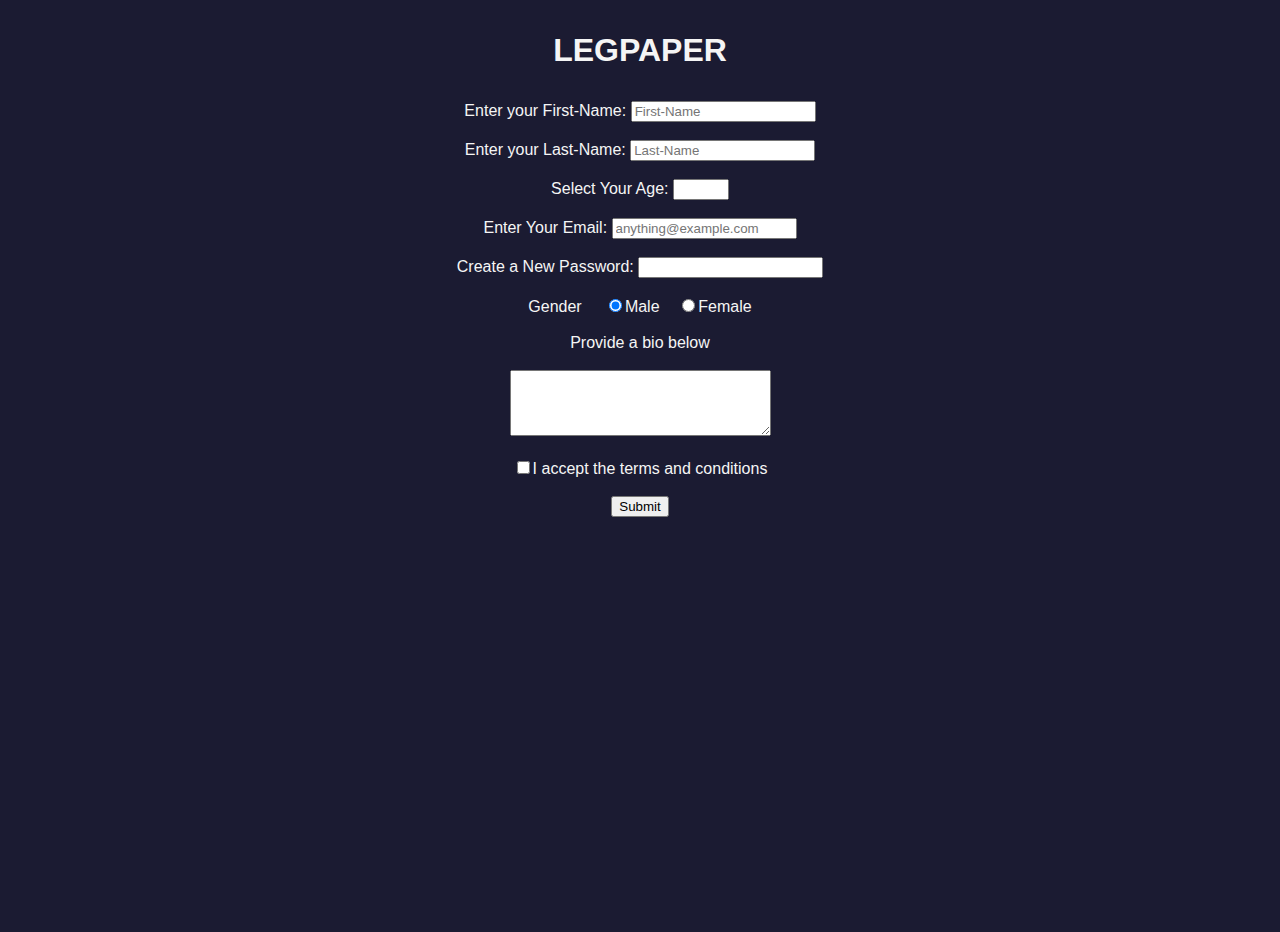
<file: index.html>
<!DOCTYPE html>
<html lang="en">
    <head>
<title>My Project</title>

<meta name="viewport" content="width=device-width, initial-scale=1.0">
<meta charset="utf-8">
<link rel="stylesheet" href="style.css">
    </head>

<body>
    <h1>LEGPAPER</h1>
    

<form>
    <label for="first-name">Enter your First-Name: 
        <input type="text" id="first-name" name="first-name" required placeholder="First-Name">
    </label>
    
    <br>
    <br>

    <label for="last-name">Enter your Last-Name: 
        <input type="text" id="last-name" name="last-name" required placeholder="Last-Name">
    </label>


    <br>
    <br>


    <label for="Age">Select Your Age:
        <input type="number" min="12" max="80" name="number" id="Age" required>
    </label>
    <br>
    <br>

    <label for="email">Enter Your Email:
        <input type="email" name="email"  id="email" placeholder="anything@example.com" required>
    </label>
    <br>
    <br>


    <label for="password">Create a New Password:
        <input type="password" name="password" pattern="[a-z0-5]{8,}" required id="password">
    </label>


    <br>
    <br>

    <label for="Male">Gender &nbsp; &nbsp;
        <input type="radio" name="gender" value="male" checked id="Male">Male 
&nbsp;&nbsp;
    </label>
    <label for="Female">
        <input type="radio" name="gender" value="female" id="Female">Female
    </label>
    <br>
    <br>

    <label for="bio">Provide a bio below</label>
    <br>
    <br>
        
    <textarea id="bio" name="bio" rows="4" cols="30" placeholder="Type here">
    </textarea>
    <br>
    <br>
    <label for="terms-and-conditions">
        <input type="checkbox" required id="terms-and-conditions">I accept the terms and conditions
    </label>
   <br>
   <br>
   <input type="submit" value="Submit">
</form>
    
</body>

</html>
</file>
<file: style.css>
form {text-align: center;
     width: 60vw;
     min-width: 300px;
    max-width: 500px;
    margin: auto;
    padding-bottom: 2em;
}
h1, p { margin: 1em auto;
    text-align: center;
}
body{background-color: #1b1b32;
    color: whitesmoke;
    font-family: 'Trebuchet MS', 'Lucida Sans Unicode', 'Lucida Grande', 'Lucida Sans', Arial, sans-serif;
      font-size: 16px; 
      width: 100%;
      height: 100vh;
      margin: 0;}
</file>
